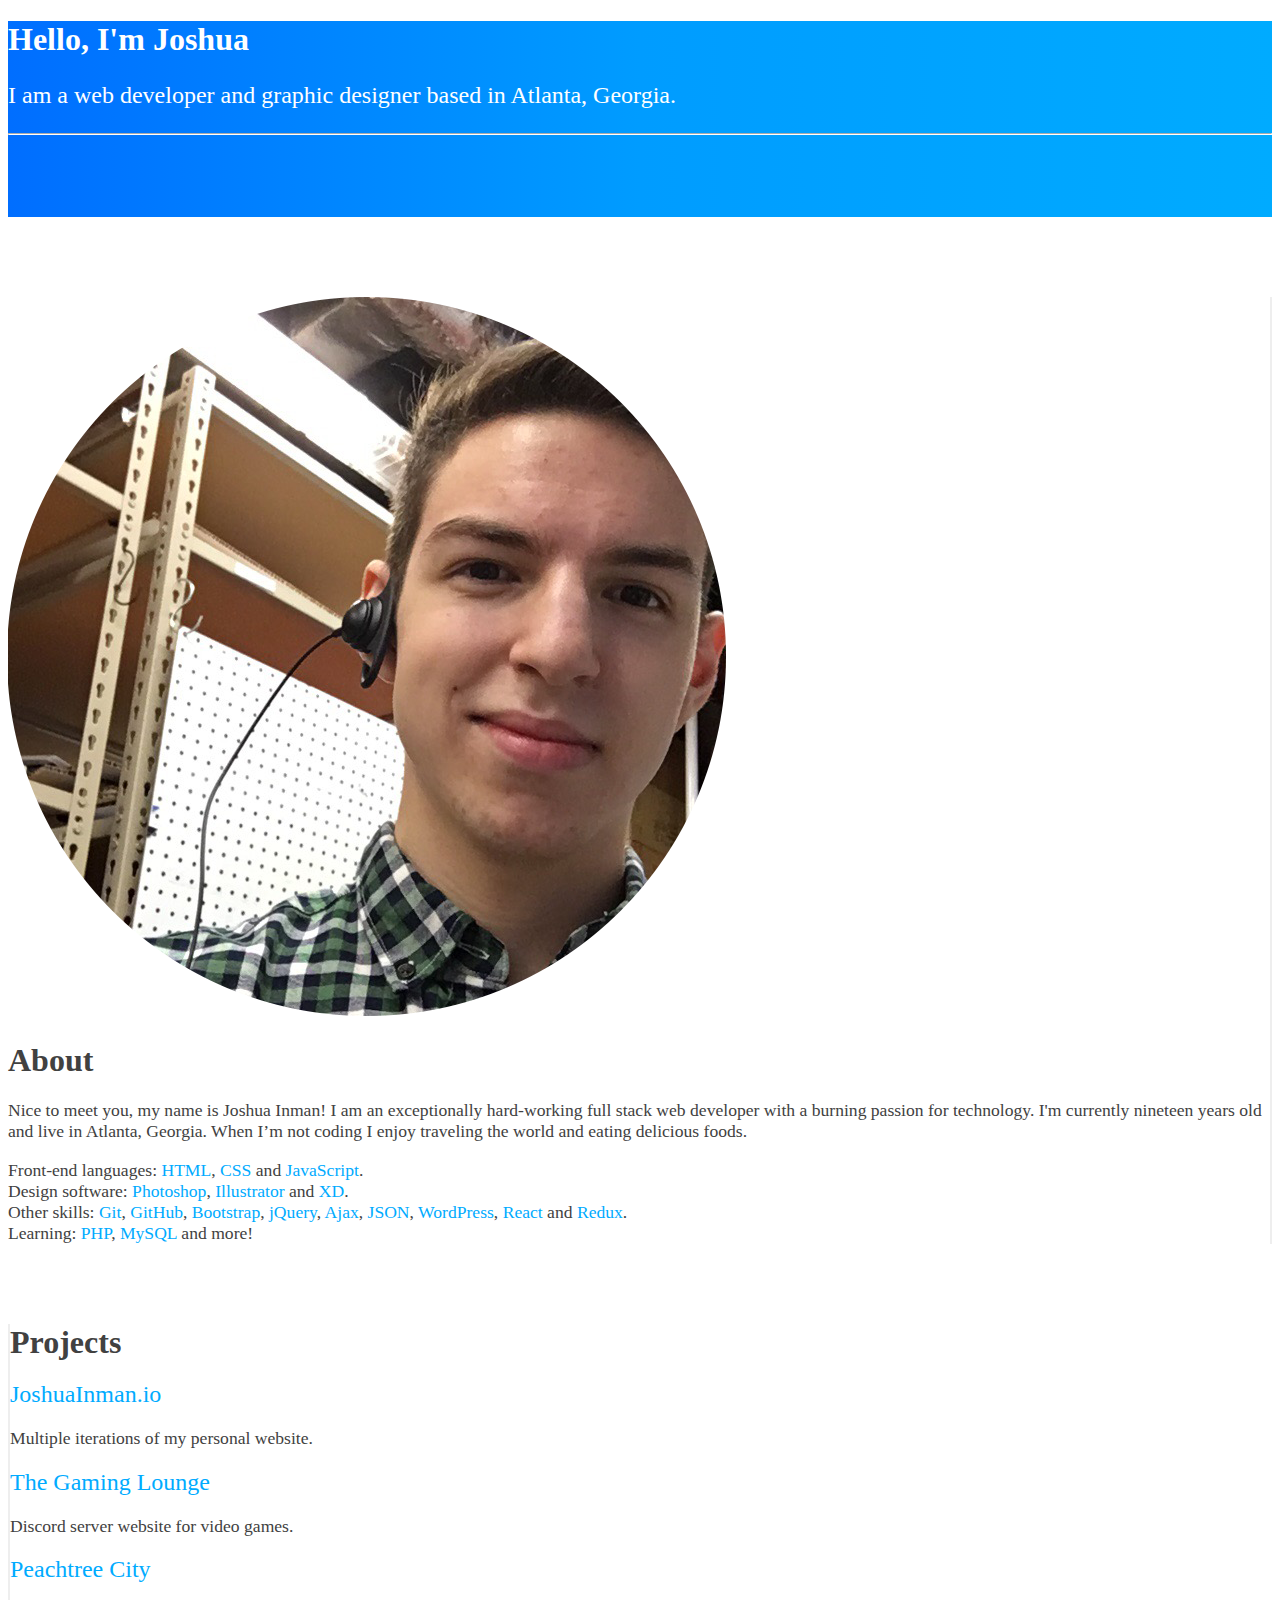
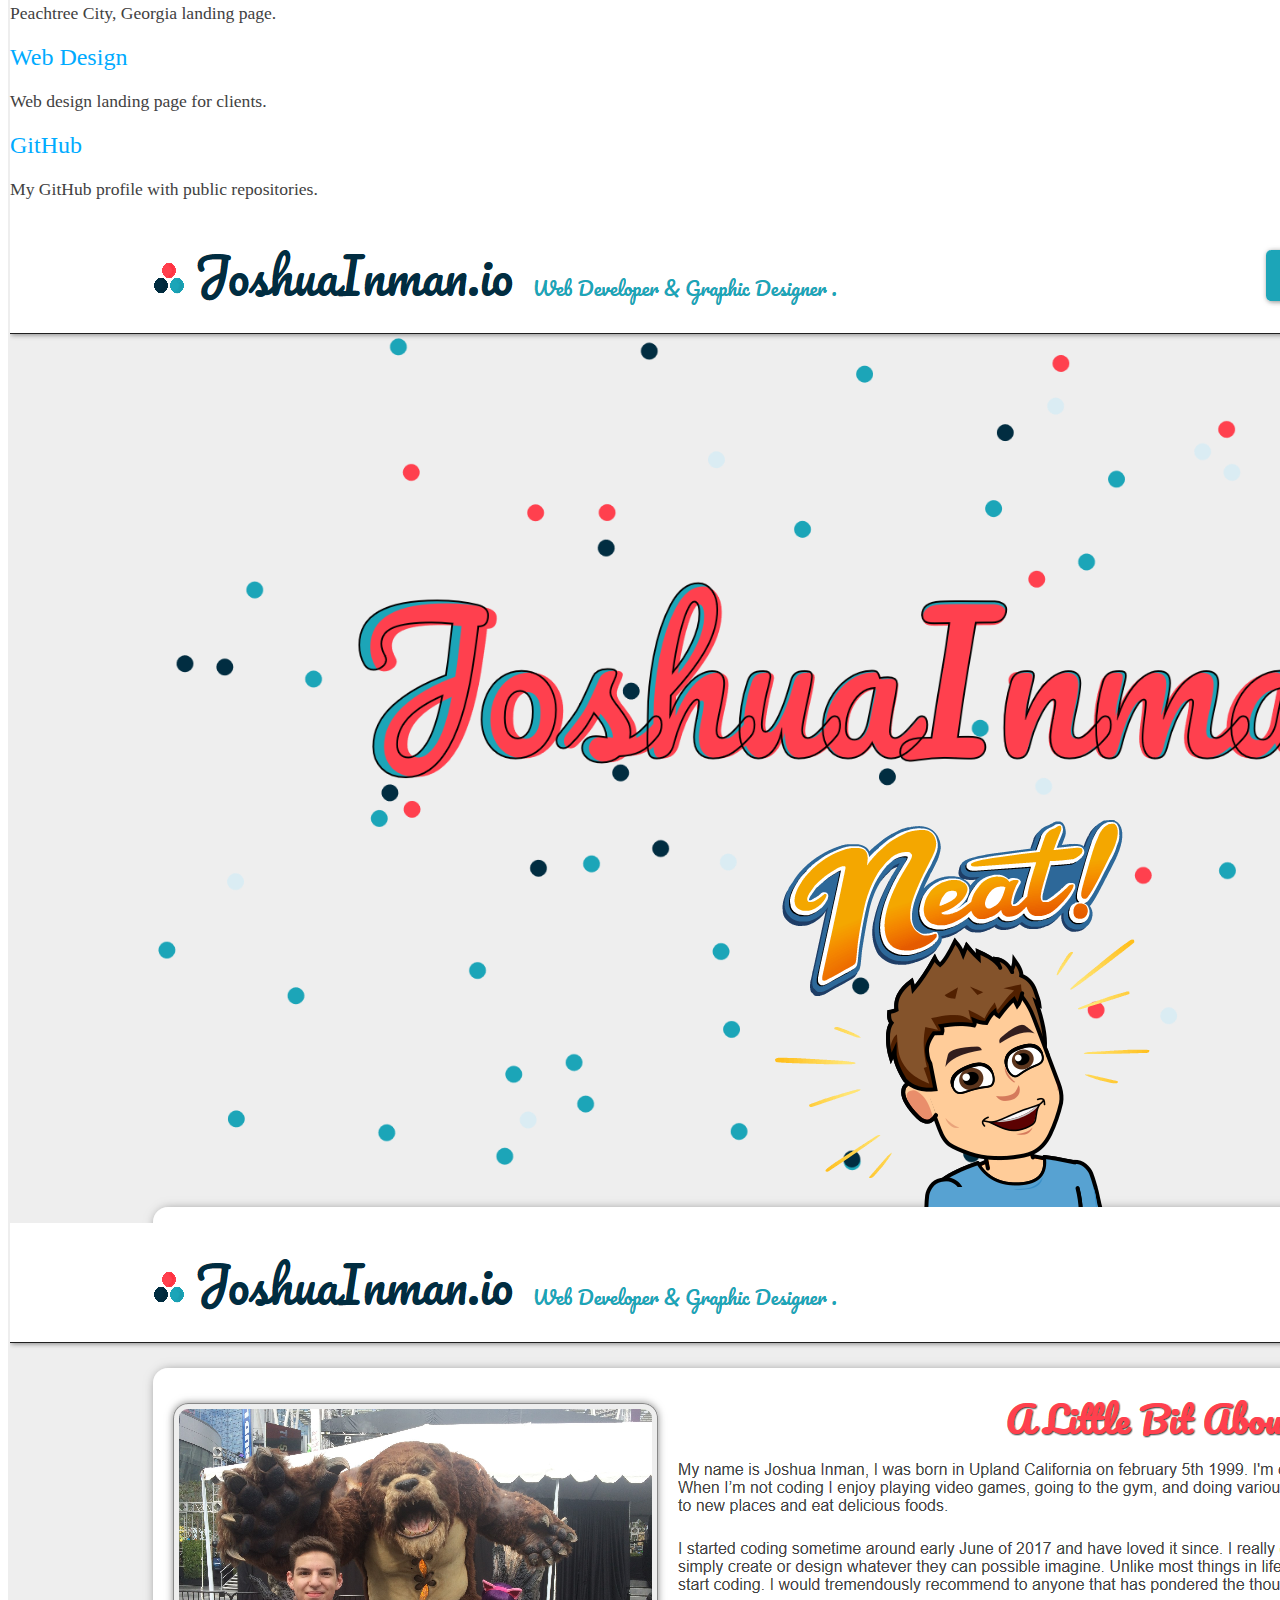
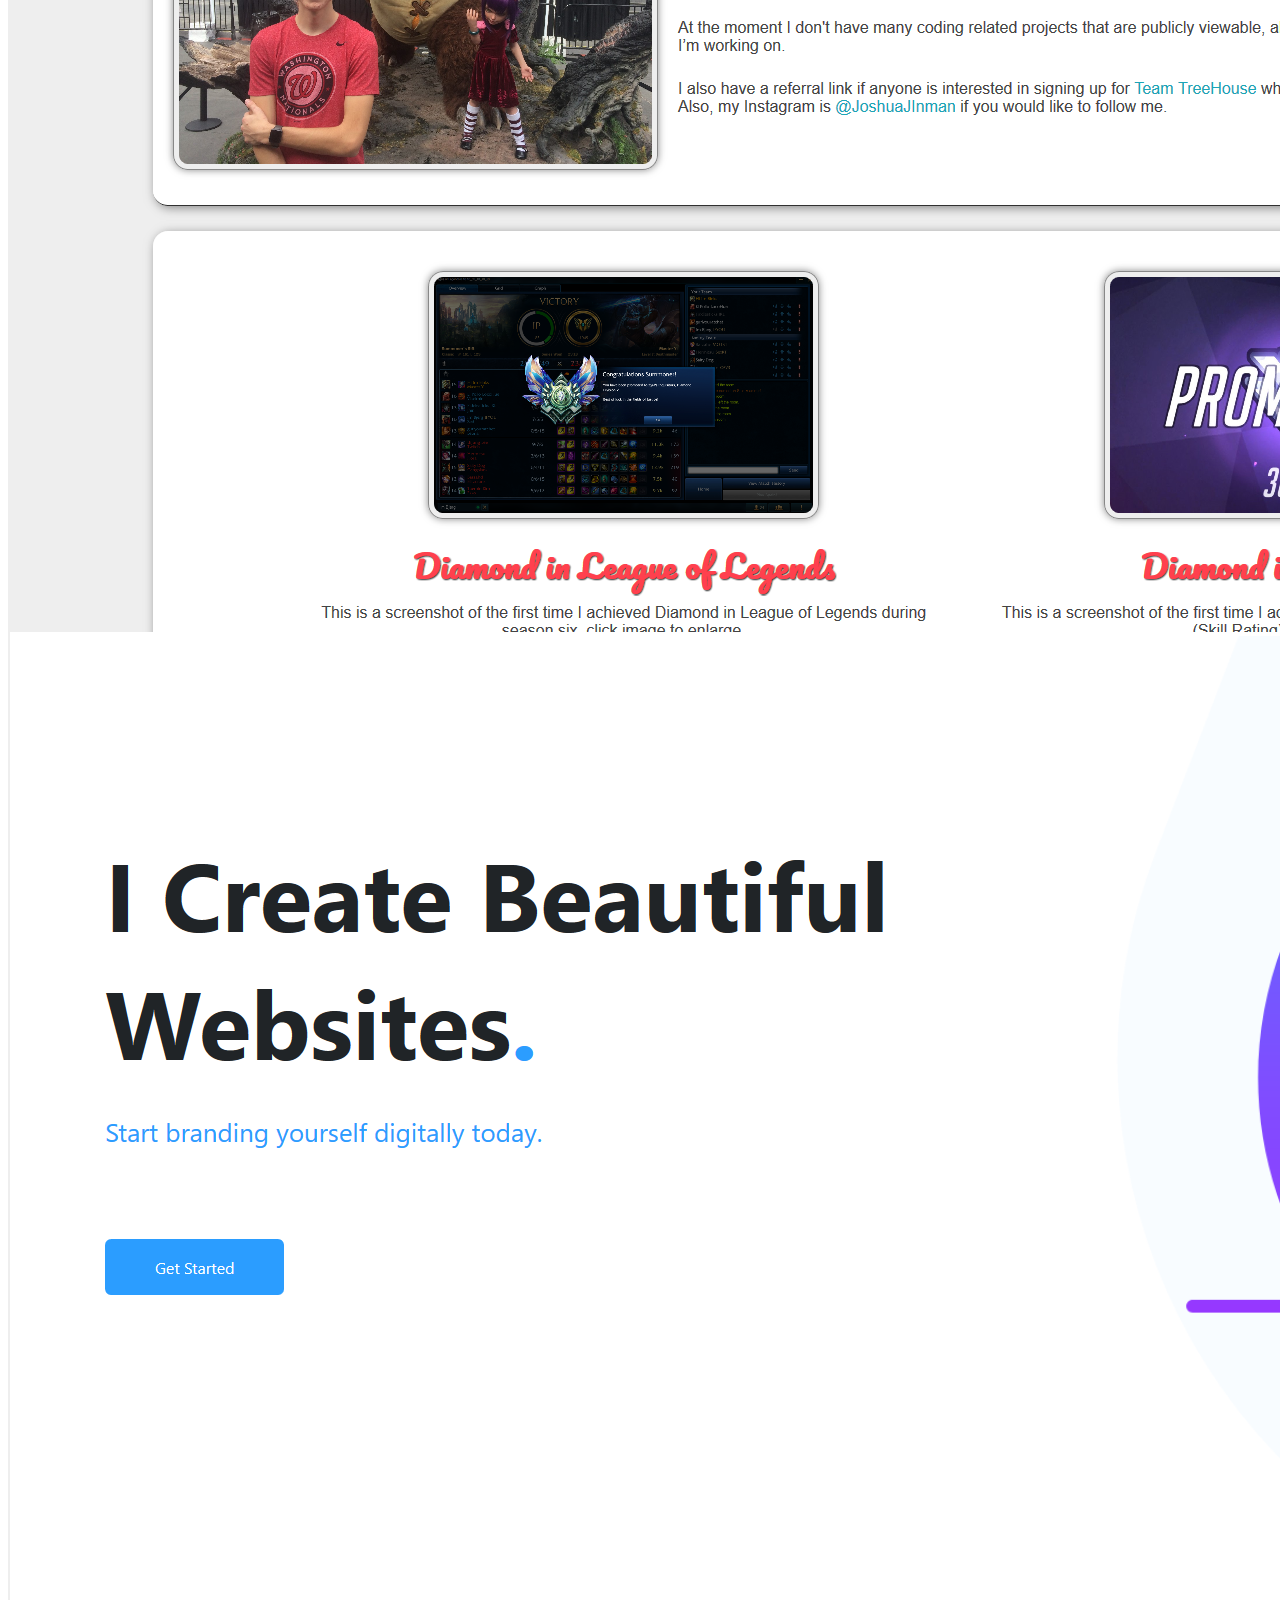
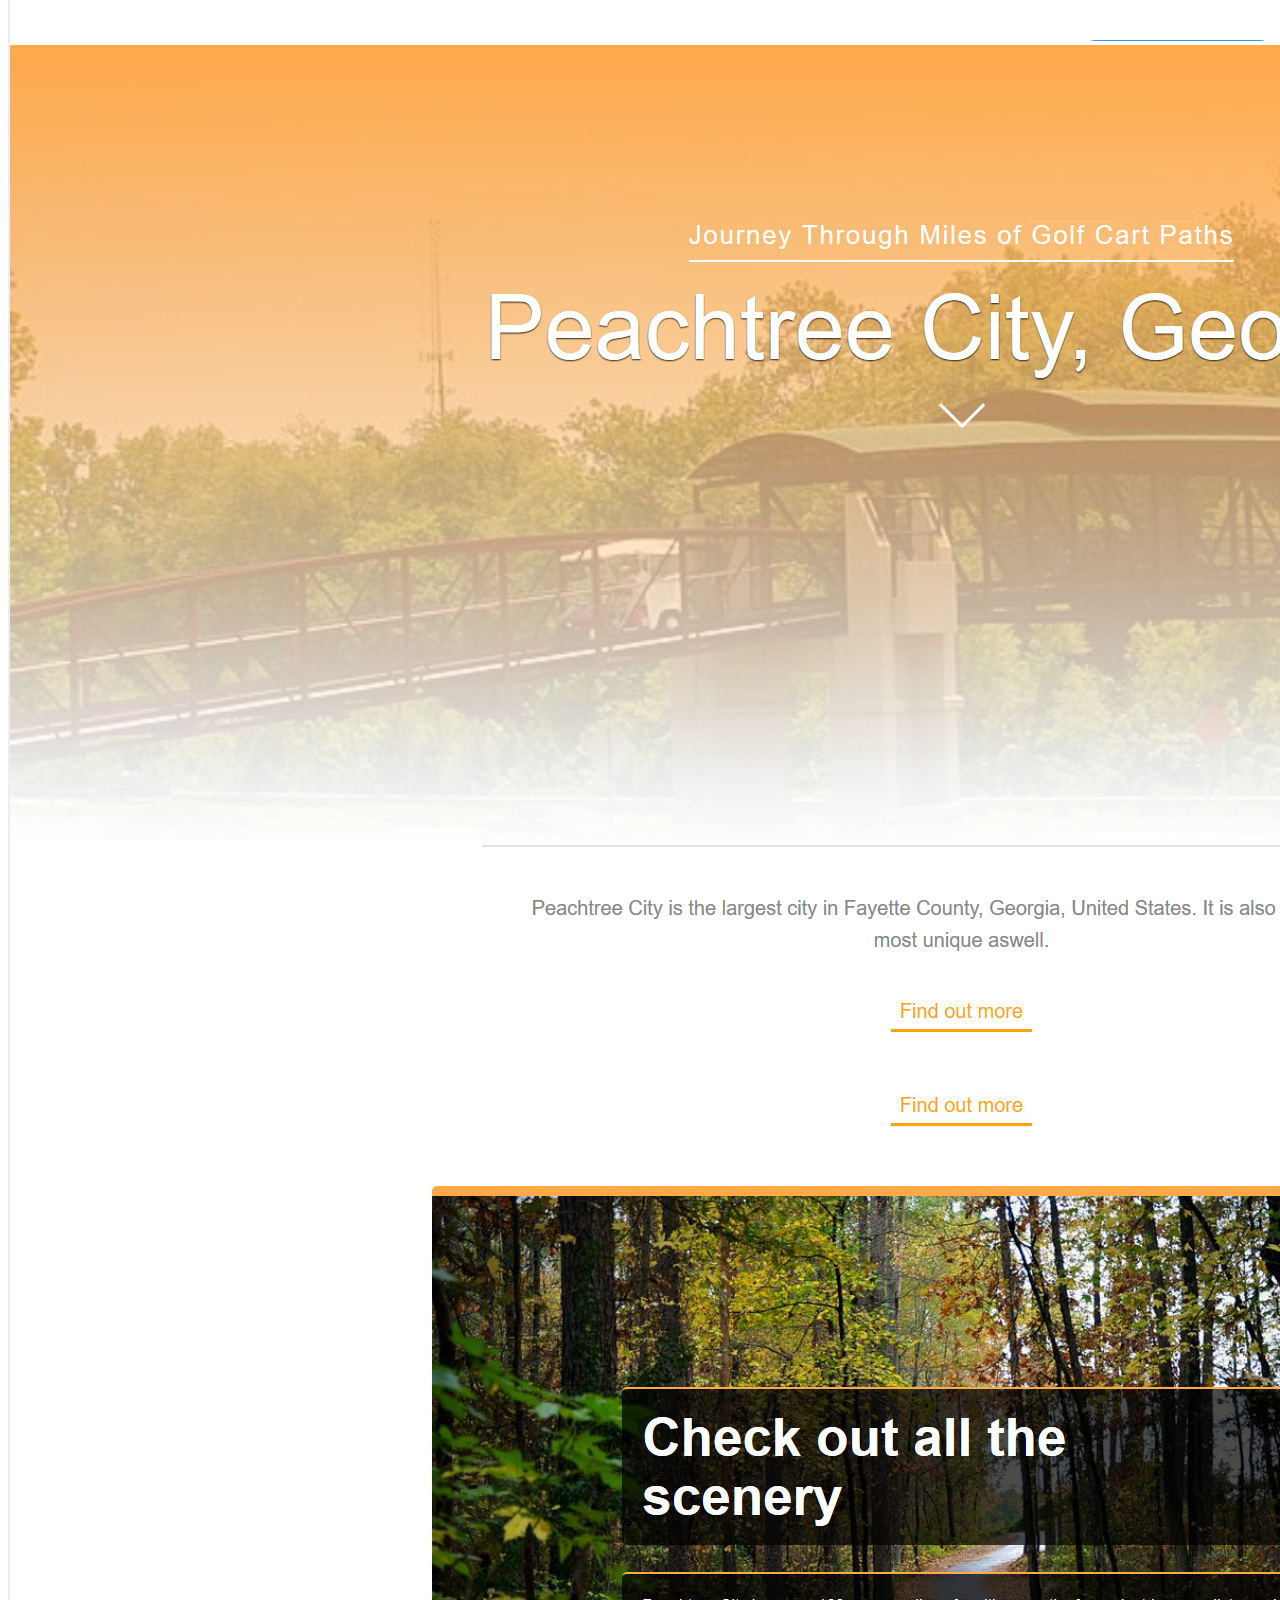
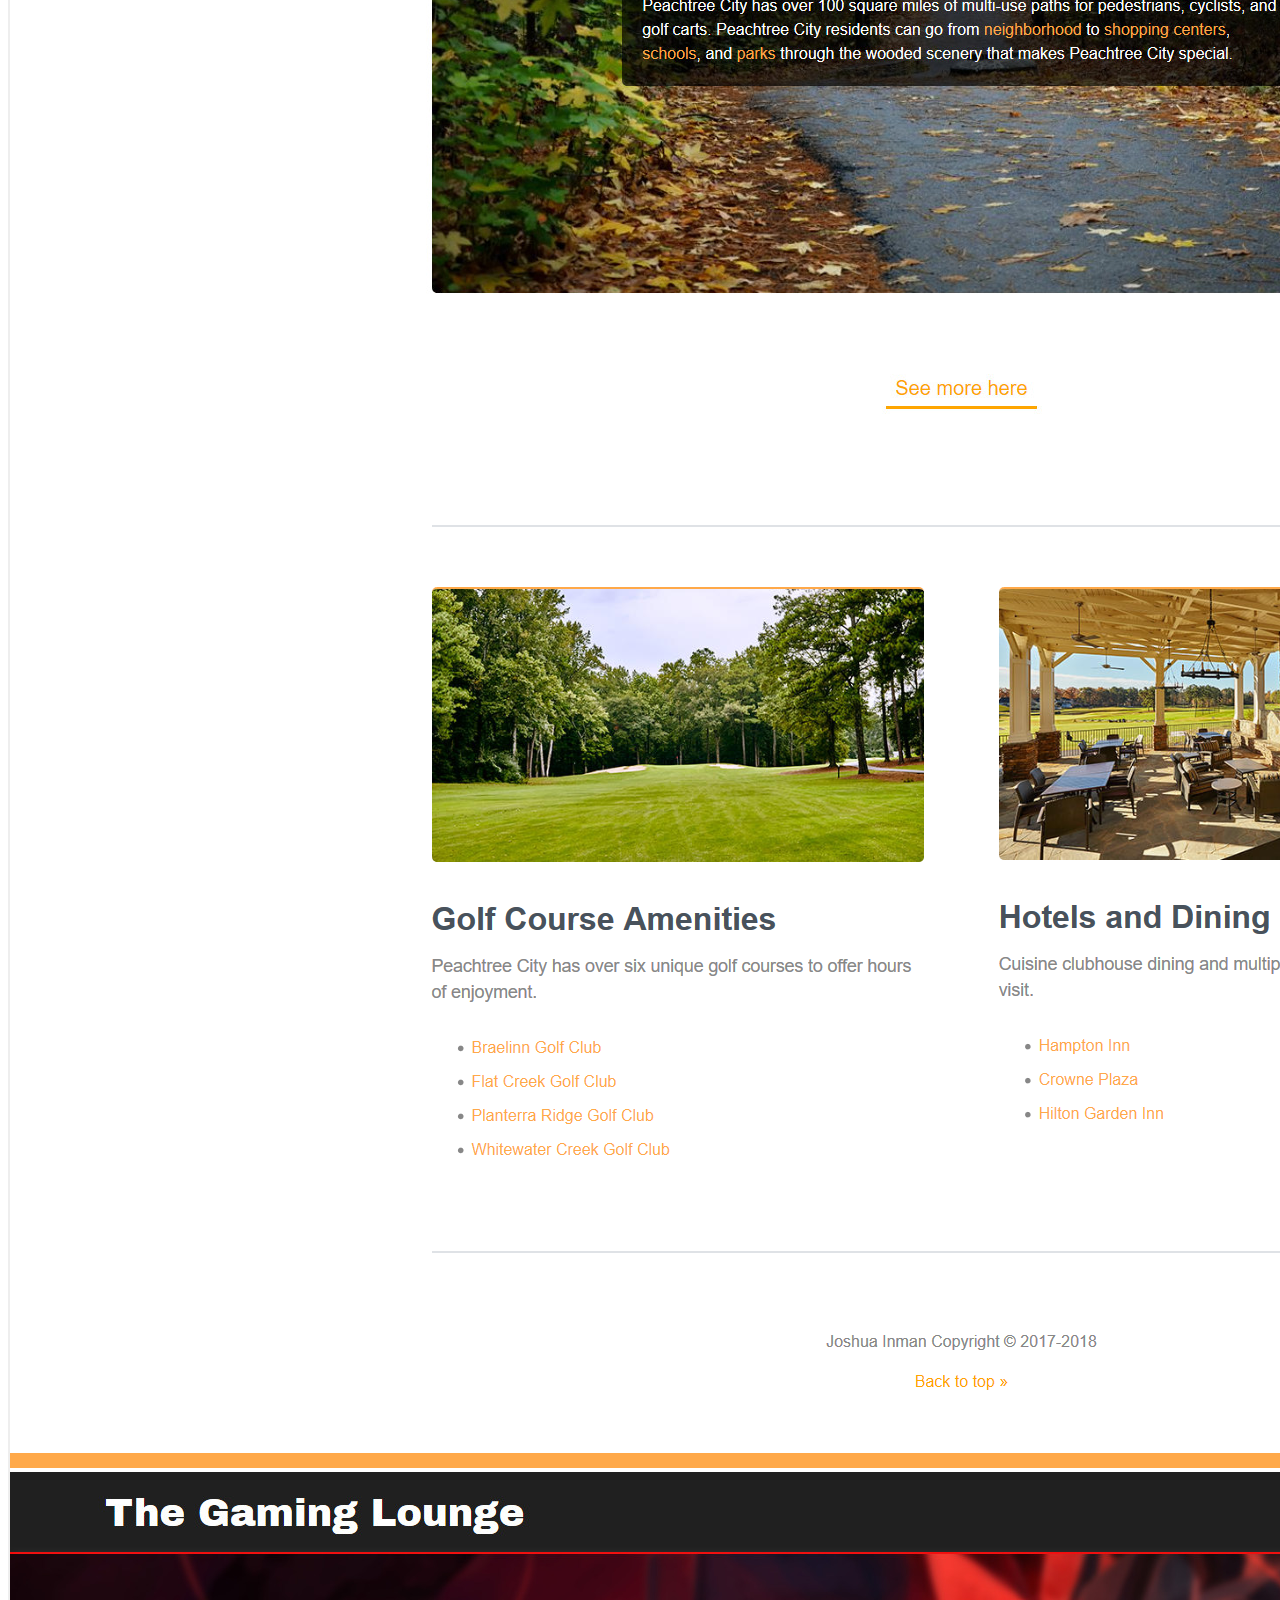
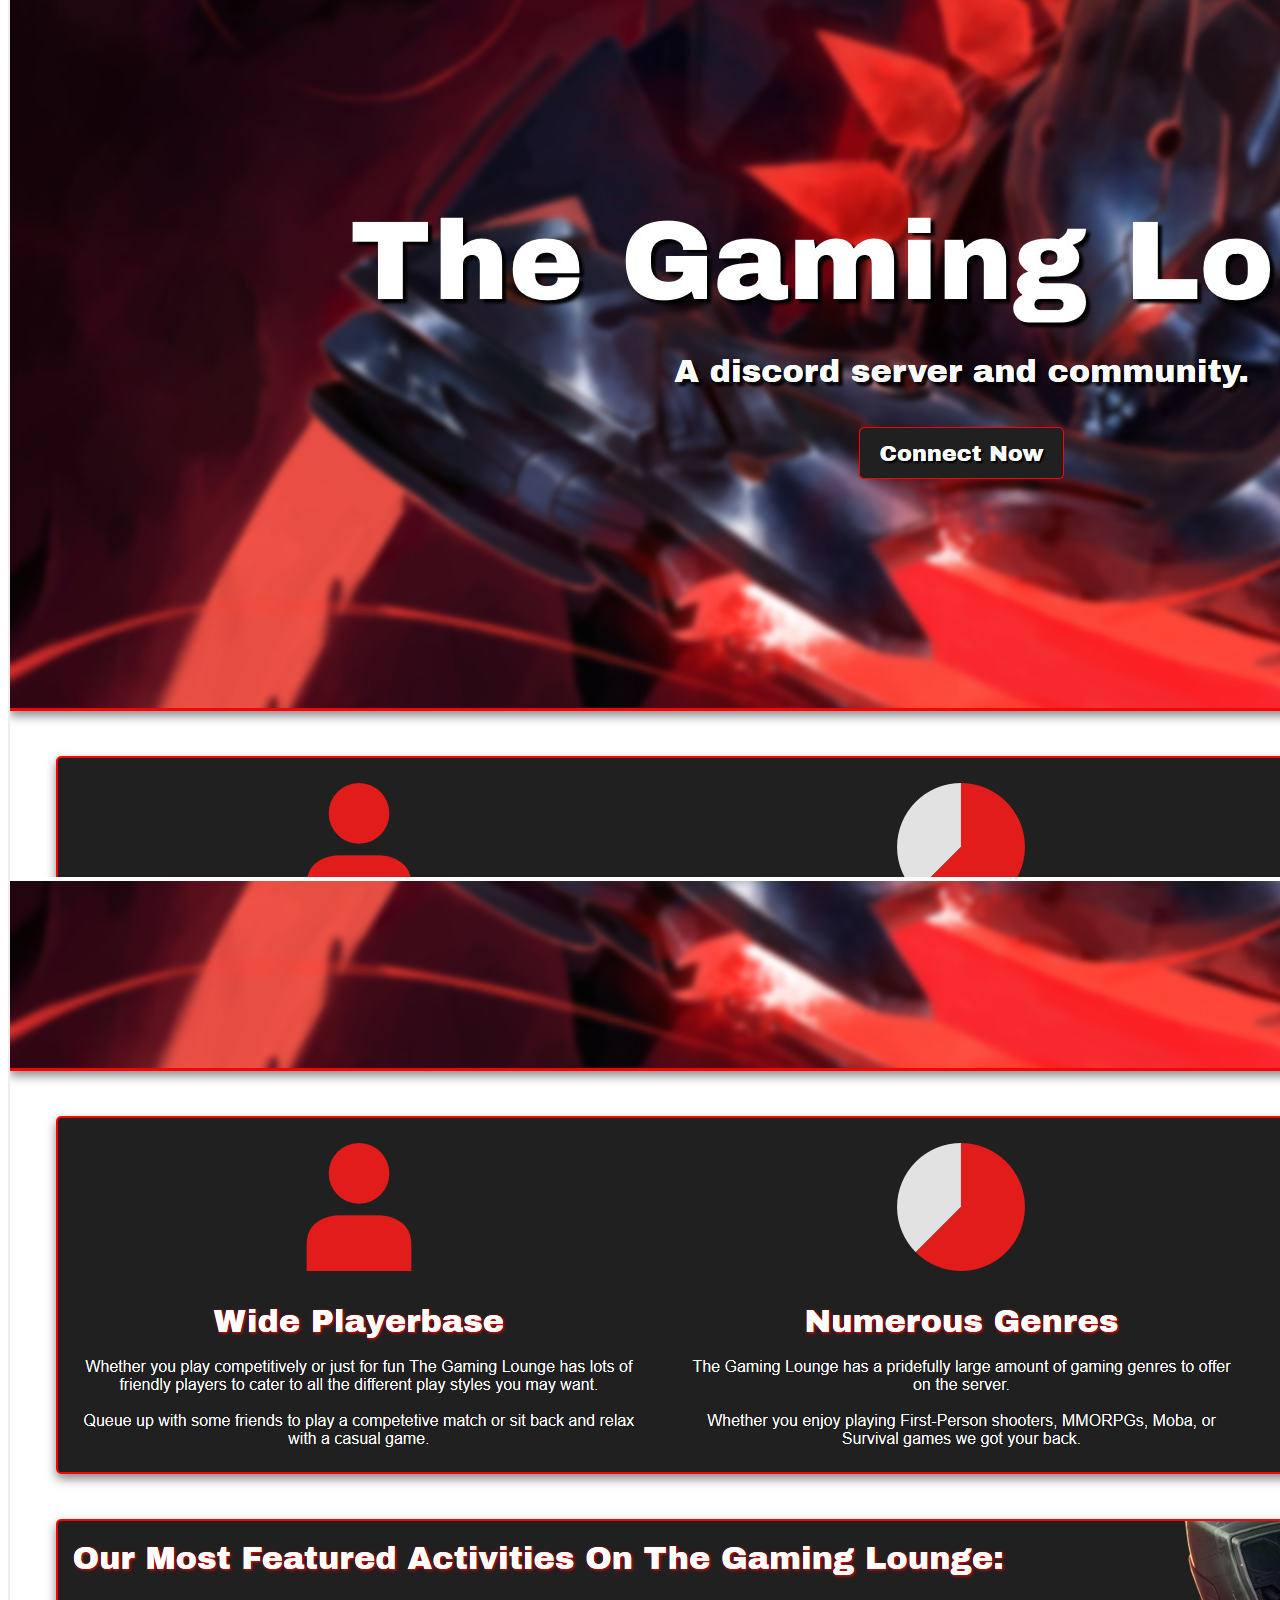
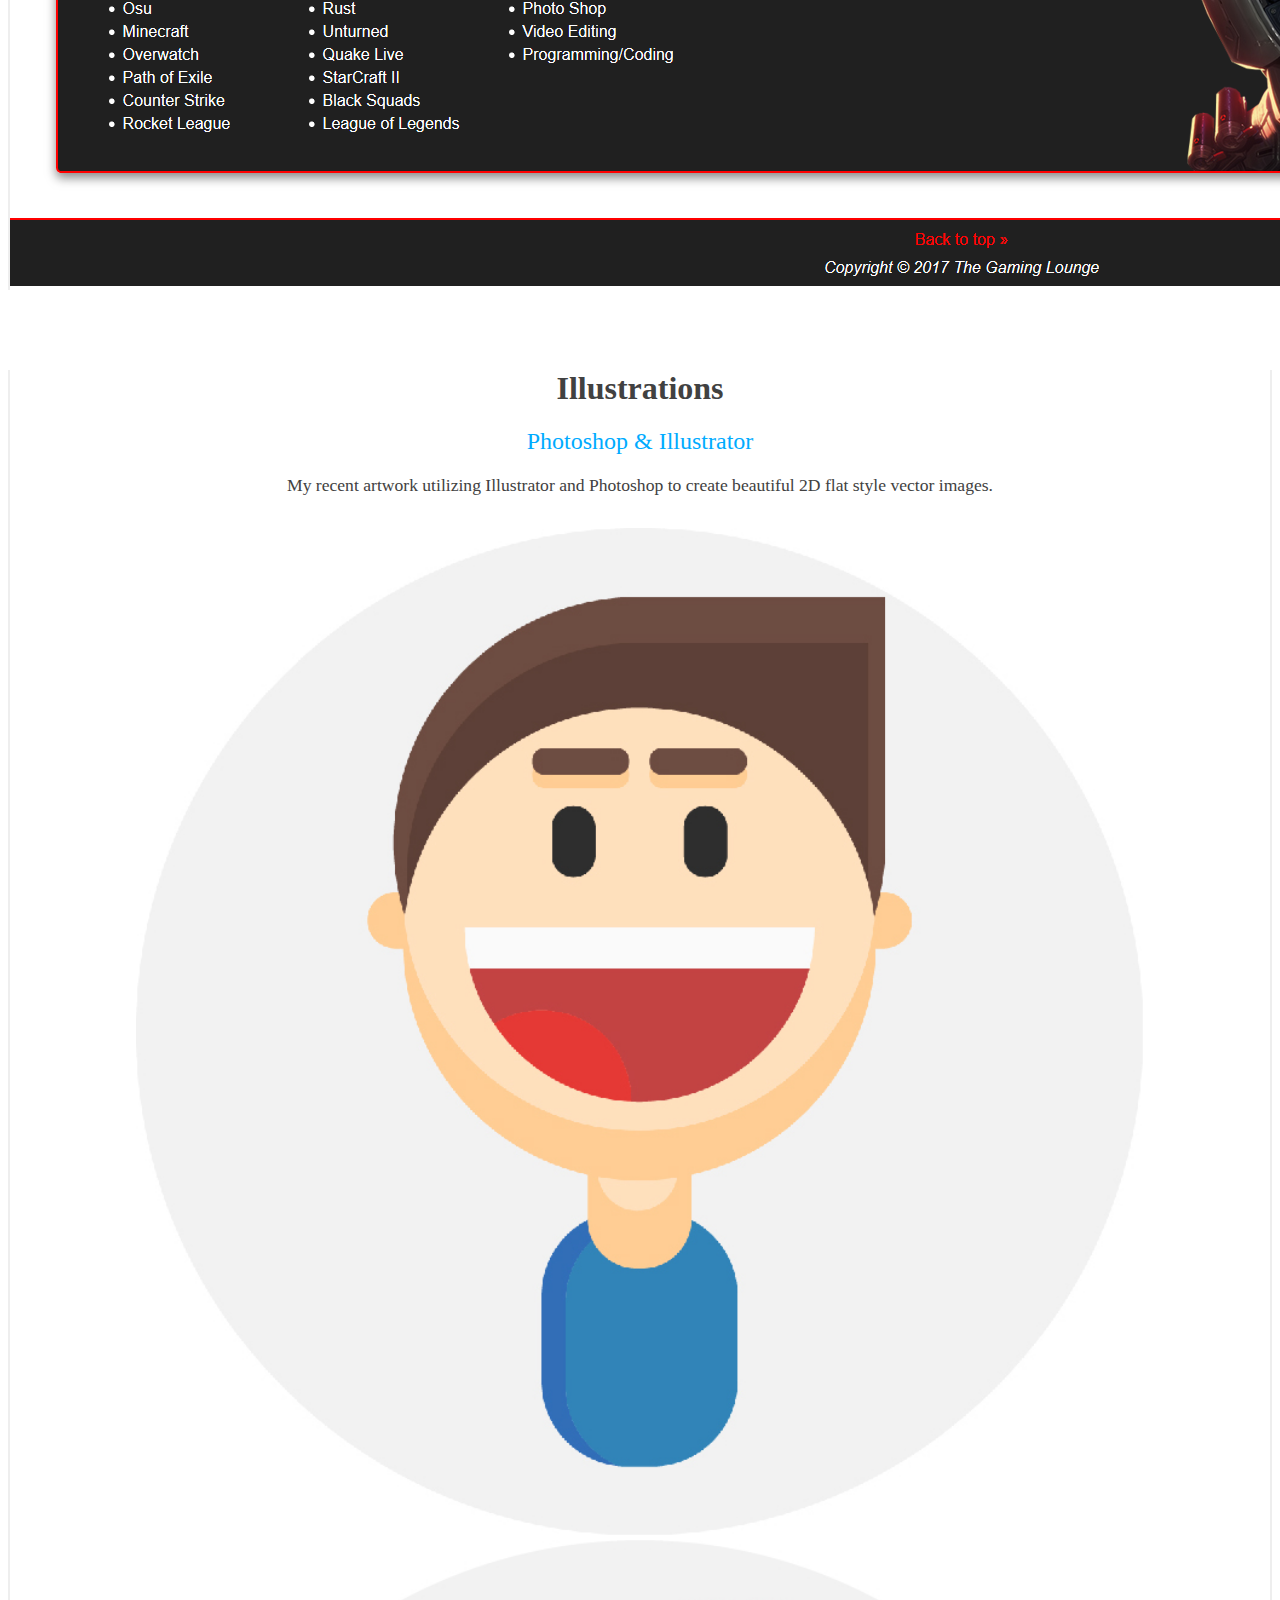
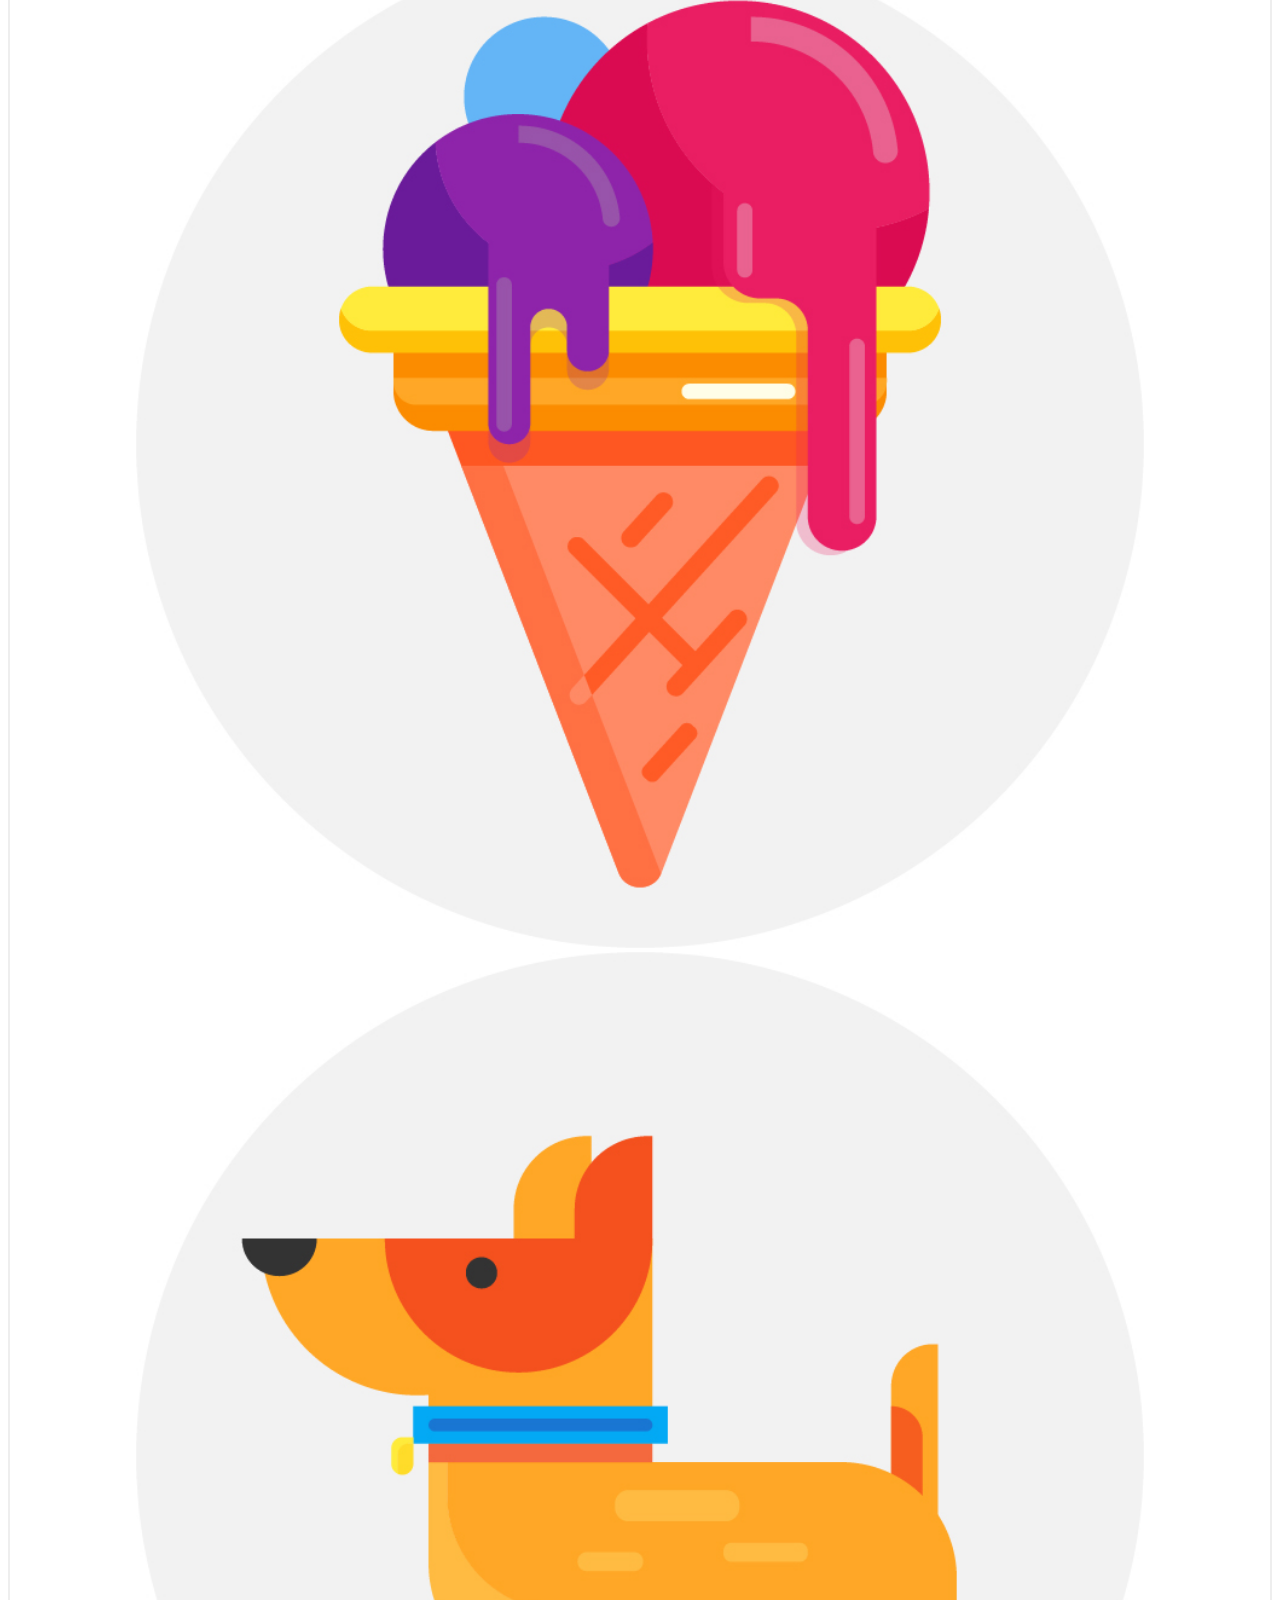
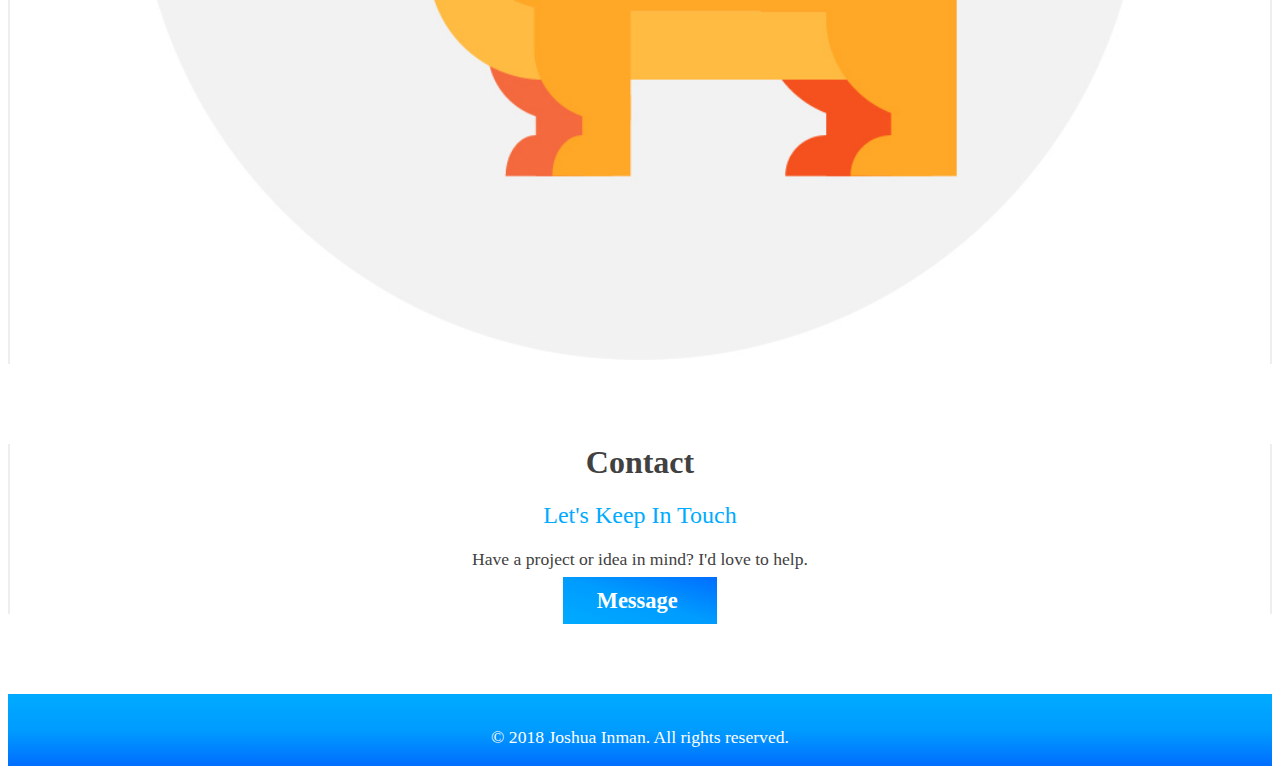
<file: index.html>
<!DOCTYPE html>
<html lang="en">
<head>
  <meta charset="UTF-8">
  <meta http-equiv="X-UA-Compatible" content="ie=edge">
  <meta name="viewport" content="width=device-width, initial-scale=1.0">
  <link rel="shortcut icon" type="image/png" href="img/favicon.png">
  <title>Joshua Inman</title>
  <!-- Font Awesome -->
  <link rel="stylesheet" href="https://use.fontawesome.com/releases/v5.0.13/css/all.css" integrity="sha384-DNOHZ68U8hZfKXOrtjWvjxusGo9WQnrNx2sqG0tfsghAvtVlRW3tvkXWZh58N9jp" crossorigin="anonymous">
  <!-- Bootstrap CSS -->
  <link rel="stylesheet" href="https://stackpath.bootstrapcdn.com/bootstrap/4.1.1/css/bootstrap.min.css" integrity="sha384-WskhaSGFgHYWDcbwN70/dfYBj47jz9qbsMId/iRN3ewGhXQFZCSftd1LZCfmhktB" crossorigin="anonymous">
  <!-- Main CSS file -->
  <link rel="stylesheet" href="css/main.css">
</head>

<body class="fade-in">
  <!-- Jumbotron -->
  <div class="jumbotron jumbotron-fluid">
    <div class="container" id="jumbotron-container">
      <h1 class="display-2">Hello, I'm <strong>Joshua</strong></h1>
      <p class="lead">I am a web developer and graphic designer based in Atlanta, Georgia.</p>
      <hr class="my-4" style="border-color: white;">
      <a href="https://github.com/Joshua-Inman" target="_blank"><i class="fab fa-github-square"></i></a>
      <a href="https://www.linkedin.com/in/joshua-inman-892a90154/" target="_blank"><i class="fab fa-linkedin"></i></a>
      <a href="mailto:JoshuaInman@icloud.com"><i class="fas fa-envelope-square"></i></a>
    </div>
  </div>

  <!-- About -->
  <div class="container" id="about-container">
    <div class="row">
      <div class="col-sm-3 vertical-align">
        <img src="img/me.png" class="img-fluid" alt="Missing asset." style="color: red;">
      </div>
      <div class="col-sm-9">
        <h1 class="display-4">About</h1>
        <p>Nice to meet you, my name is Joshua Inman! I am an exceptionally hard-working full stack web developer with a burning passion for technology. I'm currently nineteen years old and live in Atlanta, Georgia. When I’m not coding I enjoy traveling the world and eating delicious foods.</p>
        <p>Front-end languages: <span style="color: #00abff;">HTML</span>, <span style="color: #00abff;">CSS</span> and <span style="color: #00abff;">JavaScript</span>. <br> Design software: <span style="color: #00abff;">Photoshop</span>, <span style="color: #00abff;">Illustrator</span> and <span style="color: #00abff;">XD</span>. <br> Other skills: <span style="color: #00abff;">Git</span>, <span style="color: #00abff;">GitHub</span>, <span style="color: #00abff;">Bootstrap</span>, <span style="color: #00abff;">jQuery</span>, <span style="color: #00abff;">Ajax</span>, <span style="color: #00abff;">JSON</span>, <span style="color: #00abff;">WordPress</span>, <span style="color: #00abff;">React</span> and <span style="color: #00abff;">Redux</span>. <br> Learning: <span style="color: #00abff;">PHP</span>, <span style="color: #00abff;">MySQL</span> and more!</p>
      </div>
    </div>
  </div>

  <!-- Projects -->
  <div class="container" id="projects-container">
    <div class="row">
      <div class="col-sm-4">
        <h1 class="display-4">Projects</h1>
        <h2 class="display-5"><a class="link-underline" href="https://joshua-inman.github.io/Old-Blog/" target="_blank">JoshuaInman.io</a></h2>
        <p>Multiple iterations of my personal website.</p>
        <h2 class="display-5"><a class="link-underline" href="https://joshua-inman.github.io/The-Gaming-Lounge/" target="_blank">The Gaming Lounge</a></h2>
        <p>Discord server website for video games.</p>
        <h2 class="display-5"><a class="link-underline" href="https://joshua-inman.github.io/Peachtree-City/" target="_blank">Peachtree City</a></h2>
        <p>Peachtree City, Georgia landing page.</p>
        <h2 class="display-5"><a class="link-underline" href="https://joshua-inman.github.io/Web-Design-Landing-Page" target="_blank">Web Design</a></h2>
        <p>Web design landing page for clients.</p>
        <h2 class="display-5"><a class="link-underline" href="https://github.com/Joshua-Inman" target="_blank">GitHub</a></h2>
        <p>My GitHub profile with public repositories.</p>
      </div>
      <div class="col-sm-8 vertical-align">
        <div class="carousel slide" data-ride="carousel" data-interval="3000">
          <div class="carousel-inner rounded">
            <div class="carousel-item active">
              <img class="d-block img-fluid" src="img/ji1.jpg" alt="Missing asset." style="color: red;">
            </div>
            <div class="carousel-item">
              <img class="d-block img-fluid" src="img/ji2.jpg" alt="Missing asset." style="color: red;">
            </div>
            <div class="carousel-item">
              <img class="d-block img-fluid" src="img/wdlp1.jpg" alt="Missing asset." style="color: red;">
            </div>
            <div class="carousel-item">
              <img class="d-block img-fluid" src="img/ptc1.jpg" alt="Missing asset." style="color: red;">
            </div>
            <div class="carousel-item">
              <img class="d-block img-fluid" src="img/ptc2.jpg" alt="Missing asset." style="color: red;">
            </div>
            <div class="carousel-item">
              <img class="d-block img-fluid" src="img/ptc3.jpg" alt="Missing asset." style="color: red;">
            </div>
            <div class="carousel-item">
              <img class="d-block img-fluid" src="img/tgl1.jpg" alt="Missing asset." style="color: red;">
            </div>
            <div class="carousel-item">
              <img class="d-block img-fluid" src="img/tgl2.jpg" alt="Missing asset." style="color: red;">
            </div>
          </div>
        </div>
      </div>
    </div>
  </div>

  <!-- Illustrations -->
  <div class="container" id="illustrations-container">
    <h1 class="display-4">Illustrations</h1>
    <h2 class="display-5">Photoshop &amp; Illustrator</h2>
    <p>My recent artwork utilizing Illustrator and Photoshop to create beautiful 2D flat style vector images.</p>
    <div class="row">
      <div class="col-sm-4">
        <img src="img/artwork1.jpg" class="artwork1 img-fluid" alt="Missing asset." style="color: red;">
      </div>
      <div class="col-sm-4">
        <img src="img/artwork2.jpg" class="artwork2 img-fluid" alt="Missing asset." style="color: red;">
      </div>
      <div class="col-sm-4">
        <img src="img/artwork3.jpg" class="artwork3 img-fluid" alt="Missing asset." style="color: red;">
      </div>
    </div>
  </div>

  <!-- Contact -->
  <div class="container" id="contact-container">
    <div class="row">
      <div class="col-sm-12">
        <h1 class="display-4">Contact</h1>
        <h2 class="display-5">Let's Keep In Touch</h2>
        <p>Have a project or idea in mind? I'd love to help.</p>
        <a href="mailto:JoshuaInman@icloud.com" class="btn btn-mine"><b>Message</b> <i class="fas fa-paper-plane" style="margin-left: 0.25em;"></i></a>
      </div>
    </div>
  </div>

  <!-- Footer -->
  <footer>
    <a href="https://github.com/Joshua-Inman" target="_blank"><i class="fab fa-github-square"></i></a>
    <a href="https://www.linkedin.com/in/joshua-inman-892a90154/" target="_blank"><i class="fab fa-linkedin"></i></a>
    <a href="mailto:JoshuaInman@icloud.com"><i class="fas fa-envelope-square"></i></a>
    <p>© 2018 <a class="link-underline" href="index.html"><strong>Joshua Inman</strong>.</a> All rights reserved.</p>
  </footer>

  <!-- Bootstrap JS -->
  <script src="https://code.jquery.com/jquery-3.3.1.slim.min.js" integrity="sha384-q8i/X+965DzO0rT7abK41JStQIAqVgRVzpbzo5smXKp4YfRvH+8abtTE1Pi6jizo" crossorigin="anonymous"></script>
  <script src="https://cdnjs.cloudflare.com/ajax/libs/popper.js/1.14.3/umd/popper.min.js" integrity="sha384-ZMP7rVo3mIykV+2+9J3UJ46jBk0WLaUAdn689aCwoqbBJiSnjAK/l8WvCWPIPm49" crossorigin="anonymous"></script>
  <script src="https://stackpath.bootstrapcdn.com/bootstrap/4.1.1/js/bootstrap.min.js" integrity="sha384-smHYKdLADwkXOn1EmN1qk/HfnUcbVRZyYmZ4qpPea6sjB/pTJ0euyQp0Mk8ck+5T" crossorigin="anonymous"></script>
</body>
</html>
</file>
<file: css/main.css>
/* General styling */
p {
  font-weight: 300;
  color: #414141;
  font-size: 1.1em;
}

a {
  color: #00abff;
  text-decoration: none;
}

a:hover {
  color: #00abff;
  text-decoration: none;
}

h1.display-4 {
  color: #414141;
}

h2.display-5 {
  font-size: 1.5em;
  font-weight: 300;
}

.vertical-align {
  margin: auto;
}

 ::selection {
  background:rgba(255,245,20,.8);
  color:#111;
 }

 ::-moz-selection {
  background:rgba(255,245,20,.8);
  color:#111;
 }



/* Jumbotron */
.jumbotron {
  background-image: linear-gradient(to right,#006eff 0,#009cff 50%,#00abff 100%);
}

.jumbotron h1 {
  color: white;
}

.jumbotron p {
  font-size: 1.5em;
  color: white;
  font-weight: normal;
}

.jumbotron i {
  font-size: 4em;
  color: #323232;
  margin: 0 0.25em;
  transition: transform 0.25s cubic-bezier(0.175, 0.885, 0.32, 1.275);
}

.jumbotron i:hover {
  transform: scale(1.2);
  color: white;
}



/* About */
#about-container {
  margin-top: 80px;
  border-right: 2px solid #eee;
}



/* Projects */
#projects-container {
  margin-top: 80px;
  border-left: 2px solid #eee;
}

#projects-container h1.display-4 {
  margin-bottom: 15px;
}



/* Illustrations */
#illustrations-container {
  margin-top: 80px;
  border-left: 2px solid #eee;
  border-right: 2px solid #eee;
}

#illustrations-container h1 {
  text-align: center;
}

#illustrations-container h2 {
  text-align: center;
  color: #00abff;
}

#illustrations-container p {
  text-align: center;
  margin-bottom: 32px;
}

#illustrations-container .row {
  text-align: center;
}

#illustrations-container img {
  transition: transform 0.25s cubic-bezier(0.175, 0.885, 0.32, 1.275);
  width: 80%;
}

#illustrations-container img:hover {
  transform: scale(1.10);
}



/* Conact */
#contact-container {
  margin-top: 80px;
  text-align: center;
  border-left: 2px solid #eee;
  border-right: 2px solid #eee;
}

#contact-container h2 {
  text-align: center;
  color: #00abff;
}

.btn-mine {
  color: white;
  background-image: linear-gradient(to bottom left,#006eff 0,#009cff 50%,#00abff 100%);
  font-size: 1.4em;
  padding: .5em 1.5em; 
  margin-top: 16px;
  margin-bottom: 2px;
  box-shadow: #323232;
}

.btn-mine:hover {
  background-image: linear-gradient(to top,#fff 0,#fff 100%);
  border: 2px solid #00abff;
  color: #00abff;
  margin-bottom: 0;
}



/* Footer */
footer {
  margin-top: 80px;
  text-align: center;
  background-image: linear-gradient(to top,#006eff 0,#009cff 50%,#00abff 100%);
}

footer p {
  color: white;
  margin: 0 0 0 0;
  padding: 0 0 18px 0;
}

footer a {
  color: white;
}

footer a:hover {
  color: white;
  text-decoration-line: underline;
} 

footer i {
  color: #323232;
  margin: 18px 15px 10px 15px;
  font-size: 1.8em;
  transition: transform 0.25s cubic-bezier(0.175, 0.885, 0.32, 1.275);
}

footer i:hover {
  color: white;
  transform: scale(1.2);
}



/* Effects */
@keyframes fadeIn {
	from {
		opacity: 0;
	}
	
	to {
		opacity: 1;
	}
}

.fade-in {
	animation: fadeIn 2500ms;
	-webkit-animation: fadeIn 2500ms;
	-moz-animation: fadeIn 2500ms;
}

.link-underline {
  position: relative;
}

.link-underline:before {
  content: "";
  position: absolute;
  z-index: -1;
  left: 0;
  right: 100%;
  bottom: 0;
  background: #00abff;
  height: 2px;
  -webkit-transition-property: right;
  transition-property: right;
  -webkit-transition-duration: 0.3s;
  transition-duration: 0.3s;
  -webkit-transition-timing-function: ease-out;
  transition-timing-function: ease-out;
}

.link-underline:hover:before, .link-underline:focus:before, .link-underline:active:before {
  right: 0;
}



/* Media Queries */
@media (max-width: 767.98px) {
  h1.display-2 {
    font-size: 5em;
  }

  p.lead {
    font-size: 1.2em;
  }

  .container {
    text-align: center;
  }

  #about-container {
    margin-top: 40px;
  }

  #about-container img {
    max-width: 60%;
    margin-bottom: 20px;
  }

  #projects-container img {
    margin-top: 25px;
  }

  #illustrations-container img {
    max-width: 60%;
  }

  #illustrations-container img.artwork2 {
    margin: 25px 0;
  }
}
</file>
